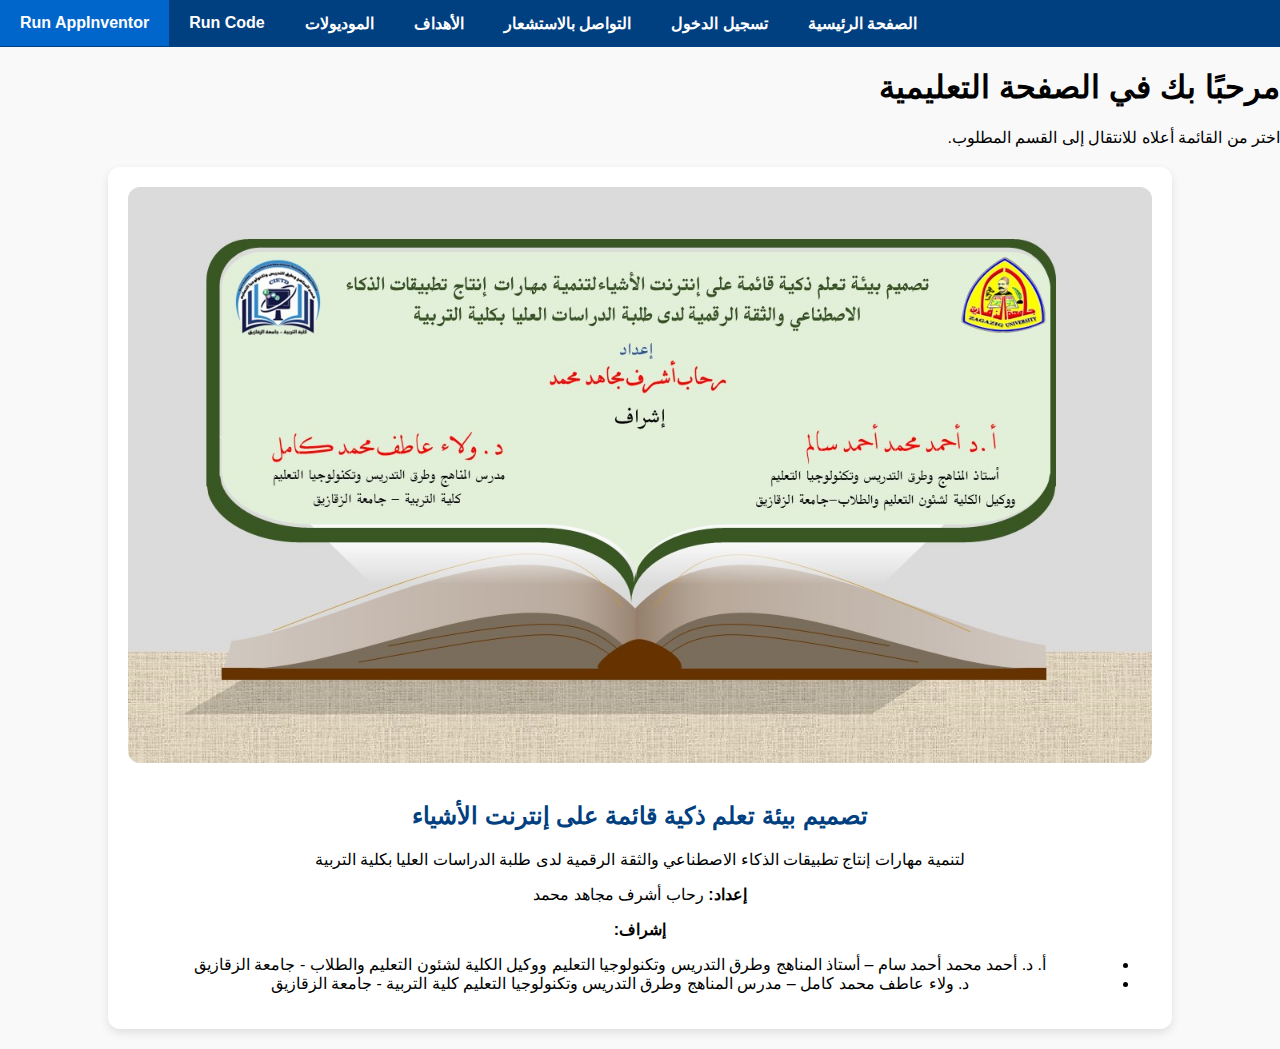
<file: index.html>
<!DOCTYPE html>
<html lang="ar">
<head>
    <meta charset="UTF-8">
    <title>صفحة تعليمية</title>
    <link rel="stylesheet" href="style.css">
</head>
<body>
    <nav>
        <ul>
            <li><a href="#">الصفحة الرئيسية</a></li>
            <li><a href="#">تسجيل الدخول</a></li>
            <li><a href="#">التواصل بالاستشعار</a></li>
            <li><a href="#">الأهداف</a></li>
            <li><a href="#">الموديولات</a></li>
            <li><a href="https://www.w3schools.com/python/trypython.asp?filename=demo_default" target="_blank">Run Code</a></li>
            <li><a href="https://appinventor.mit.edu/" target="_blank">Run AppInventor</a></li>
        </ul>
    </nav>
    <main>
        <h1>مرحبًا بك في الصفحة التعليمية</h1>
        <p>اختر من القائمة أعلاه للانتقال إلى القسم المطلوب.</p>
    </main>

<div class="banner">
    <img src="images/banner.jpg" alt="البانر التعليمي">
    <h2>تصميم بيئة تعلم ذكية قائمة على إنترنت الأشياء</h2>
    <p>لتنمية مهارات إنتاج تطبيقات الذكاء الاصطناعي والثقة الرقمية لدى طلبة الدراسات العليا بكلية التربية</p>
    <p><strong>إعداد:</strong> رحاب أشرف مجاهد محمد</p>
    <p><strong>إشراف:</strong></p>
    <ul>
        <li>أ. د. أحمد محمد أحمد سام – أستاذ المناهج وطرق التدريس وتكنولوجيا التعليم ووكيل الكلية لشئون التعليم والطلاب - جامعة الزقازيق</li>
        <li>د. ولاء عاطف محمد كامل – مدرس المناهج وطرق التدريس وتكنولوجيا التعليم كلية التربية - جامعة الزقازيق</li>
    </ul>
</div>

</body>
</html>
</file>
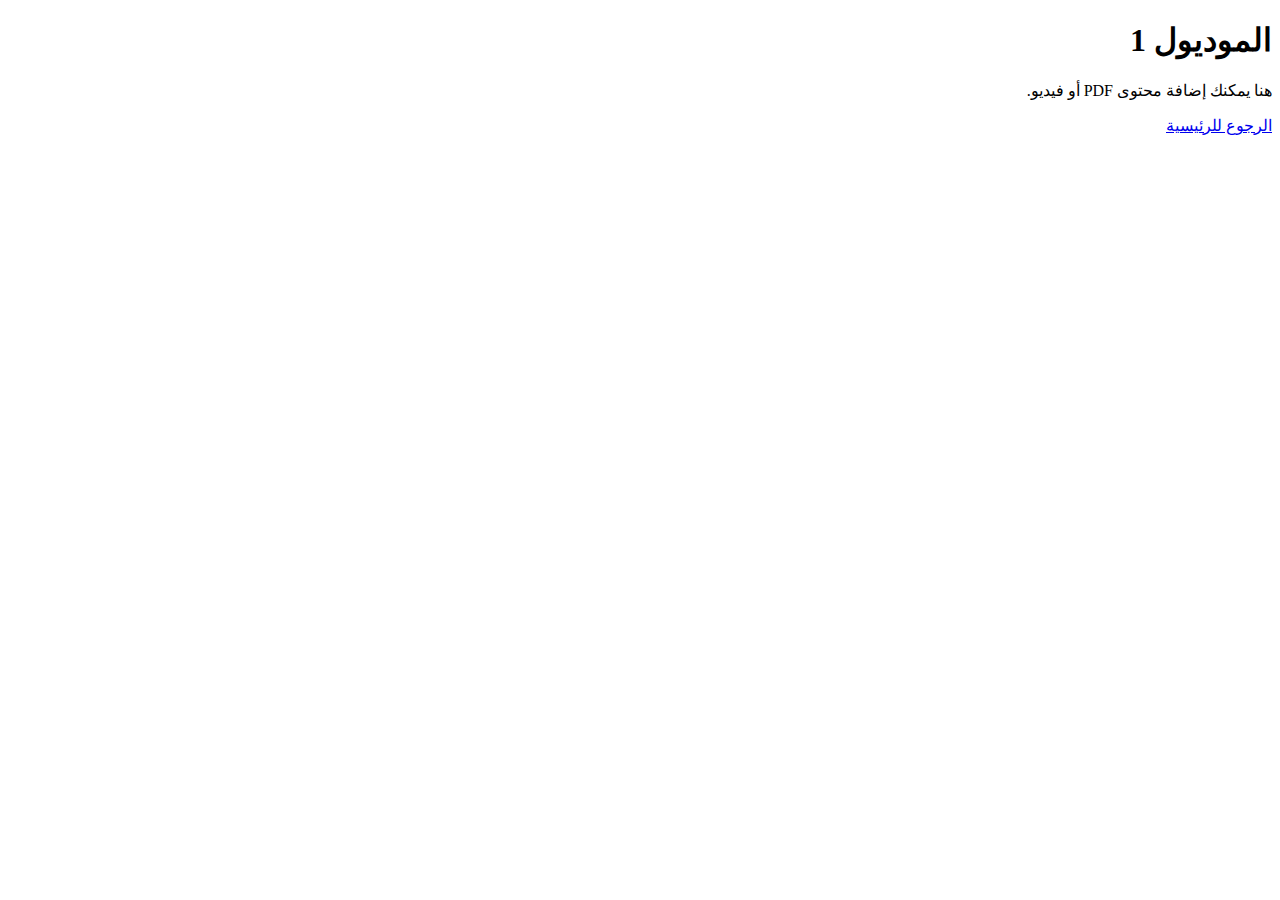
<file: module1.html>
<!DOCTYPE html>
<html lang="ar" dir="rtl">
<head>
    <meta charset="UTF-8">
    <title>الموديول 1</title>
</head>
<body>
<h1>الموديول 1</h1>
<p>هنا يمكنك إضافة محتوى PDF أو فيديو.</p>
<a href="index.html">الرجوع للرئيسية</a>
</body>
</html>
</file>
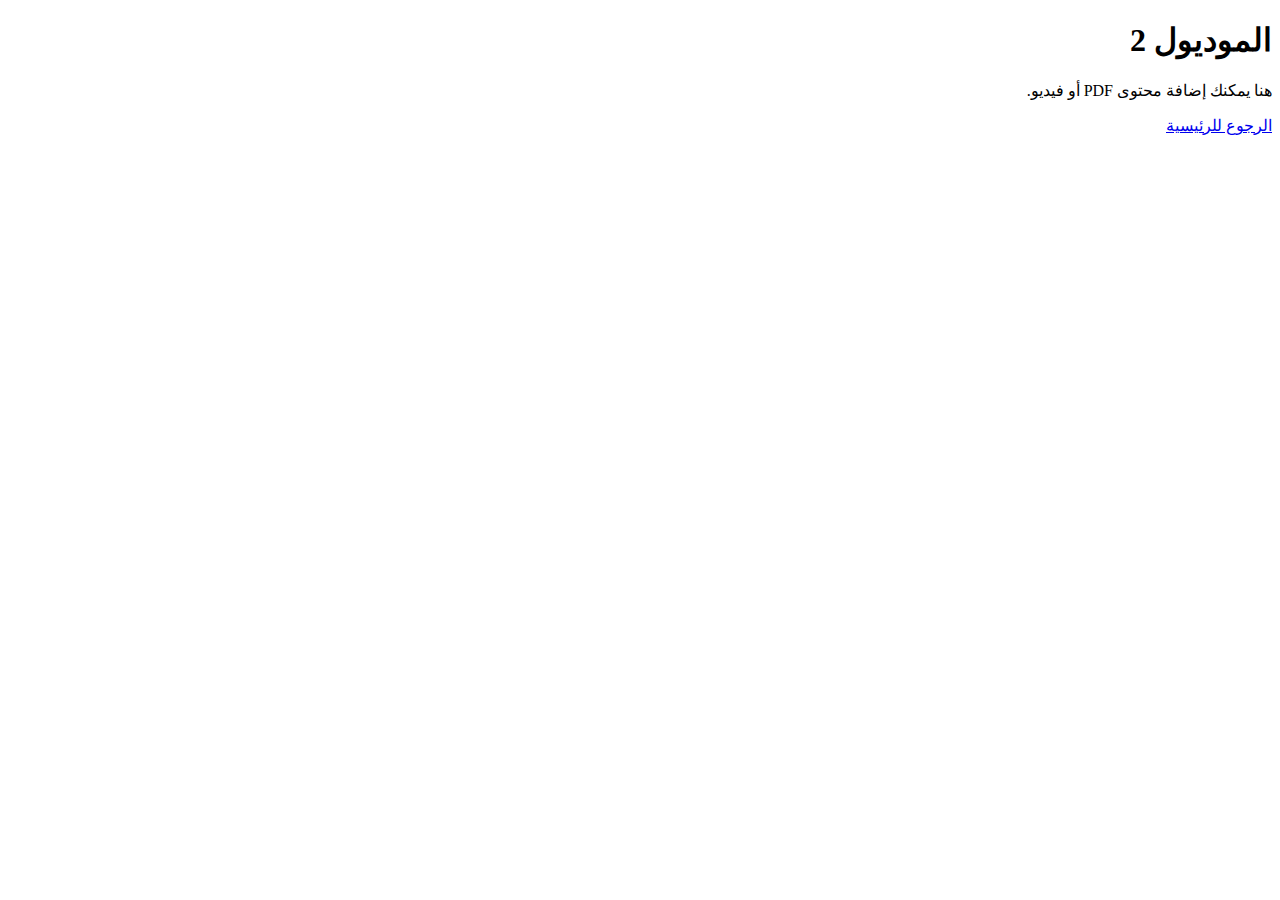
<file: module2.html>
<!DOCTYPE html>
<html lang="ar" dir="rtl">
<head>
    <meta charset="UTF-8">
    <title>الموديول 2</title>
</head>
<body>
<h1>الموديول 2</h1>
<p>هنا يمكنك إضافة محتوى PDF أو فيديو.</p>
<a href="index.html">الرجوع للرئيسية</a>
</body>
</html>
</file>
<file: style.css>
body {
    font-family: Arial, sans-serif;
    direction: rtl;
    text-align: right;
    margin: 0;
    padding: 0;
    background-color: #f9f9f9;
}

nav {
    background-color: #004080;
}

nav ul {
    list-style: none;
    margin: 0;
    padding: 0;
    display: flex;
    justify-content: flex-end;
}

nav ul li {
    margin: 0;
}

nav ul li a {
    display: block;
    padding: 14px 20px;
    text-decoration: none;
    color: white;
    font-weight: bold;
}

nav ul li a:hover {
    background-color: #0066cc;
}

.banner {
    text-align: center;
    background-color: white;
    margin: 20px auto;
    padding: 20px;
    width: 80%;
    border-radius: 12px;
    box-shadow: 0 4px 10px rgba(0,0,0,0.1);
}

.banner img {
    max-width: 100%;
    height: auto;
    border-radius: 12px;
    margin-bottom: 15px;
}

.banner h2 {
    color: #004080;
}
</file>
